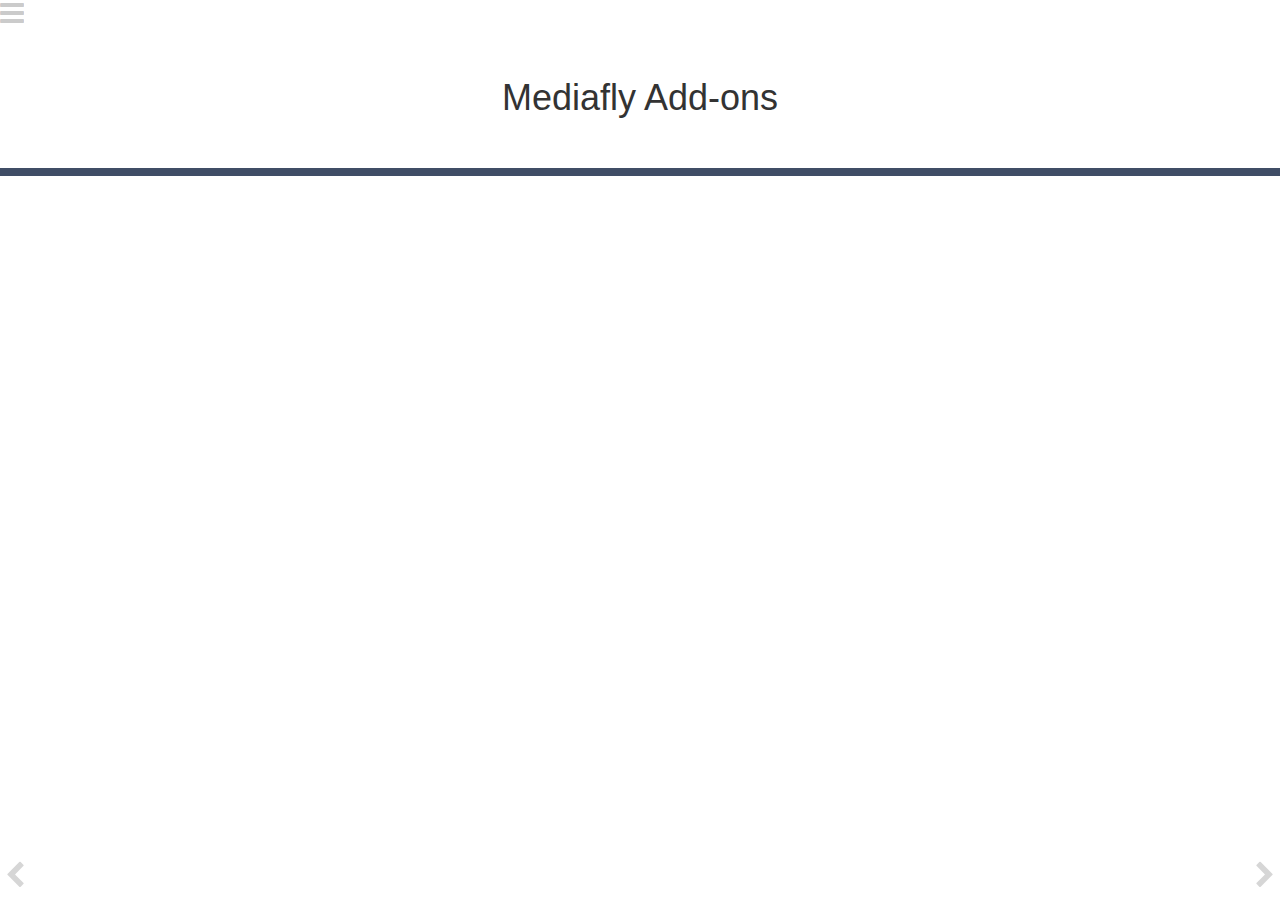
<file: index.html>
<!DOCTYPE html>
<html lang="en" ng-app="intTemplatesApp">
<head>
	<meta charset="UTF-8">
    <link href="lib/bootstrap/dist/css/bootstrap.css" rel="stylesheet">
    <link href="lib/angular-bootstrap/ui-bootstrap-csp.css" rel="stylesheet">
    <link href="lib/standardized-menu/css/font-awesome.min.css" rel="stylesheet">
    <link href="lib/standardized-menu/css/jquery.mmenu.css" rel="stylesheet">
	  <link href="lib/standardized-menu/css/mfly-menu.css" rel="stylesheet">
    <link href="common/css/styles.css" rel="stylesheet">
	<title>Interactive Templates</title>
</head>
<body>
    <growl-notifications></growl-notifications>
    <div class="header">
        <a href="#menu"><span class="fa fa-bars fa-2x" id="hamburger-menu"></span></a>
    </div>

     <nav id="menu">
             <ul>
                <li class="annotations">
                  <i class="fa fa-pencil-square-o"></i> Annotations
                </li>
                <li class="second-screen">
                  <i class="fa fa-slideshare"></i> Second Screen
                </li>
                <li class="collections">
                  <i class="fa fa-plus"></i> Collections
                </li>
                <li class="email">
                  <i class="fa fa-share"></i> Email
                </li>

                <li class="previous">
                  <i class="fa fa-arrow-left"></i> Previous
                </li>
                <li class="next">
                  <i class="fa fa-arrow-right"></i> Next
                </li>
                <li class="close-btn">
                  <i class="fa fa-close"></i> Close
                </li>
             </ul>
    </nav>


    <div ng-view>
    </div>

    <script src="lib/angular/angular.js"></script>
	  <script src="lib/jquery/dist/jquery.js"></script>
    <script src="lib/angular-route/angular-route.js"></script>
    <script src="lib/angular-animate/angular-animate.js"></script>
    <script src="lib/angular-bootstrap/ui-bootstrap.js"></script>
    <script src="lib/angular-bootstrap/ui-bootstrap-tpls.js"></script>
    <script src="lib/angular-growl-notifications/dist/angular-growl-notifications.js"></script>

    <script src="lib/mfly-commands/src/mflyCommands.js"></script>
    <script src="lib/standardized-menu/js/jquery.mmenu.min.js"></script>
    <script src="lib/standardized-menu/js/fastclick.js"></script>
    <script src="lib/standardized-menu/js/hamburger-menu.js"></script>
    <script src="app.js"></script>

    <!-- Controllers -->
    <script src="categories/categories.js"></script>
    <script src="templates/templates.js"></script>
    <script src="item/item.js"></script>

    <!-- Services -->
    <script src="common/js/getFolders.js"></script>
	
</body>
</html>
</file>
<file: lib/standardized-menu/css/mfly-menu.css>
#hamburger-menu {
	color:#000;
	opacity: .2;
}

#menu {
	z-index: 100000000;
}

#menu li {
	font-family: Helvetica-Light;
	font-size: 18px;
	padding: 19px 5px;
	margin-left: 10px;
}

.title {
	text-align: center;
	font-size: 30px;
}

.text {
	font-size:3em;
	text-align: center;
	margin-top:100px;
}

i {
	color:#92C423;
}
</file>
<file: common/css/styles.css>
/*===================================================================================


								Global Styles


====================================================================================*/
body {
	
}

h1, h2, h3, h4, h5, h6 {
	font-family: Helvetica;
	font-weight: 300;
}

.font-family {
	font-family: Helvetica;
}

.font-size-18 {
	font-size:18px;
}

.font-size-20 {
	font-size:20px;
}

.font-size-24 {
	font-size:24px;
}

.margin-top-5 {
	margin-top:5px;
}

.margin-top-15 {
	margin-top:15px;
}

.margin-top-25 {
	margin-top:25px;
}

.margin-top-40 {
	margin-top:40px;
}

.margin-top-50 {
	margin-top:50px;
}

.margin-top-100 {
	margin-top:100px;
}

.color-red {
	color:#ff0000;
}

.arrow-left {
  position: fixed;
  bottom: 10px;
  left:5px;
  opacity: .2;
  z-index:100000000;
}

.arrow-right {
  position: fixed;
  bottom: 10px;
  right:5px;
  opacity: .2;
  z-index:100000000;
}

.btn-primary {
	color:#fff;
	background-color: #92C423;
	border:none;
	border-bottom: 2px solid #404D66;
}
/*===================================================================================


								Categories Styles


====================================================================================*/
.category-container {
	margin:50px auto;
	border-top:4px solid #404D66;
	border-bottom:4px solid #404D66;
	background-color:#e9e9e9;
}
.category {
	padding:15px 15px;
	margin-top: 15px;
}

.category-icon {
	width:auto;
	max-height:125px;
}

/*===================================================================================


								Template Styles


====================================================================================*/
.breadcrumb {
	max-width: 90%;
	margin:auto;
	background-color:#fff;
}

.breadcrumb li a {
	color:#92C423;
}

.breadcrumb li.active {
	color:#000;
}

.addon-title {
	border-bottom:4px solid #4F4C4D;
	width:90%;
	margin:auto;
}

.panel-group {
	margin-bottom: 10px;
}

.panel-default > .panel-heading {
	background-color: #fff;
}

.panel-group .panel {
	border-radius: 0px;
	border-top: none;
	border-left:none;
	border-right: none;
	border-bottom:1px solid #BDBCBC;
}

.panel {
	max-width: 90%;
	margin: 25px auto;
	border-radius: 4px;
	
}

.panel-default > .panel-heading {
	background-color:#404D66;
	color:#fff;
}

.panel {
	border:2px solid #404D66;
}

.table {
	width:90%;
	margin:auto;
}

.table tbody td:nth-child(1) {
	width:20%;
}

.table tbody td:nth-child(2) {
	width:40%;
}

.table > tbody > tr > td {
     vertical-align: middle;
}

.thumb-container {
	width:100px;
	height:100px;
	border:1px solid #bbb;
}

.thumb-container img {
	max-width:100%;
	max-height:100%;
}

.media-body {
	text-align: right;
}

.view-addon {
	color:#fff;
}

.carousel {
	width:95%;
	margin:auto;
	border:2px solid #394459;
}

.glyphicon-chevron-right:before, .glyphicon-chevron-left:before {
	color:#536584;
}

.carousel-control.right, .carousel-control.left {
	background-image: none;
}

growl-notifications {
    position: fixed;
    top: 15px;
    right: 10px;
    z-index: 1000;
}

growl-notifications growl-notification {
    display: block;
    width: 400px;
    font-size: 20px;
    padding: 15px 30px;
    background-color: #e9e9e9;
    border: 1px solid #eeeeee;
    border-radius: 5px;
    border-left-width: 5px;
    border-left-color: #92C423;
}

growl-notification.fading.ng-move{
    opacity: 0;
    -webkit-transition: 1s linear all; /* Safari/Chrome */
    transition: 1s linear all; /* All other modern browsers and IE10+ */
}

growl-notification.fading.ng-move.ng-move-active {
    opacity: 1;
}
growl-notification.fading.ng-leave {
    opacity: 1;
    -webkit-transition: 1s linear all; /* Safari/Chrome */
    transition: 1s linear all; /* All other modern browsers and IE10+ */
}

growl-notification.fading.ng-leave.ng-leave-active {
    opacity: 0;
}

/*===================================================================================


								Item Styles


====================================================================================*/
.loading-icon {
	margin:0 auto;
	display: block;
}


.panel-body {
	padding:30px;
}
</file>
